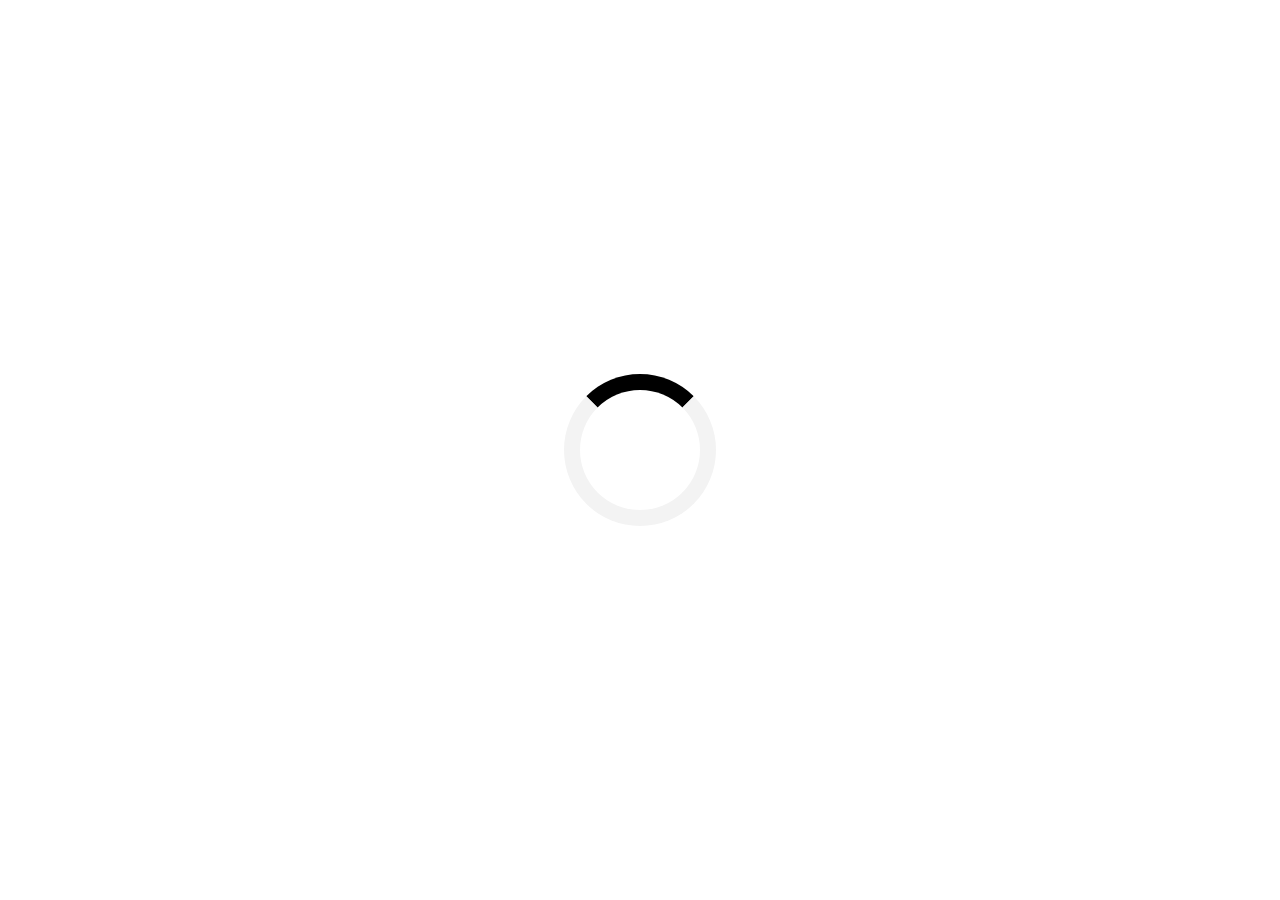
<file: index.html>
<!DOCTYPE html>
<html lang="en">
<head>
    <meta charset="UTF-8">
    <meta name="viewport" content="width=device-width, initial-scale=1.0">
    <title>Đăng ký và Đăng nhập</title>
    <link rel="stylesheet" href="login.css">
</head>
<body>
    <div class="loading-screen">
        <div class="loading-spinner"></div>
    </div>
    <div class="navbar">
        <a href="trang chủ.html">Trang chủ</a>
        <a href="about.html">Giới thiệu</a>
        <a href="#products">Sản phẩm</a>
        <a href="#contact">Liên hệ</a>
        <div class="search-container">
            <form action="/search">
                <input type="text" placeholder="Tìm kiếm..." name="search">
                <button type="submit">Tìm kiếm</button>
            </form>
        </div>
        <div class="navbar-login">
            <a href="#register">Đăng nhập</a>
        </div>
    </div>

    <div class="auth-container">
        <h2 class="auth-header">Đăng nhập</h2>
        <form class="auth-form" id="loginForm">
            <input type="text" id="loginUsername" placeholder="Username" required>
            <input type="password" id="loginPassword" placeholder="Password" required>
            <button type="submit" id="loginBtn">Đăng nhập</button>
            <p>Không có tài khoản <a href="#" id="switch-to-register">Đăng ký</a></p>
        </form>

        <form class="auth-form" id="registerForm" style="display: none;">
            <input type="text" id="registerUsername" placeholder="Username" required>
            <input type="password" id="registerPassword" placeholder="Password" required>
            <button type="submit" id="registerBtn">Đăng ký</button>
            <p>Đã có tài khoản <a href="#" id="switch-to-login">Đăng nhập</a></p>
        </form>
    </div>
    <script src="login.js"></script>
    <script src="loading.js"></script>
</body>
</html>
</file>
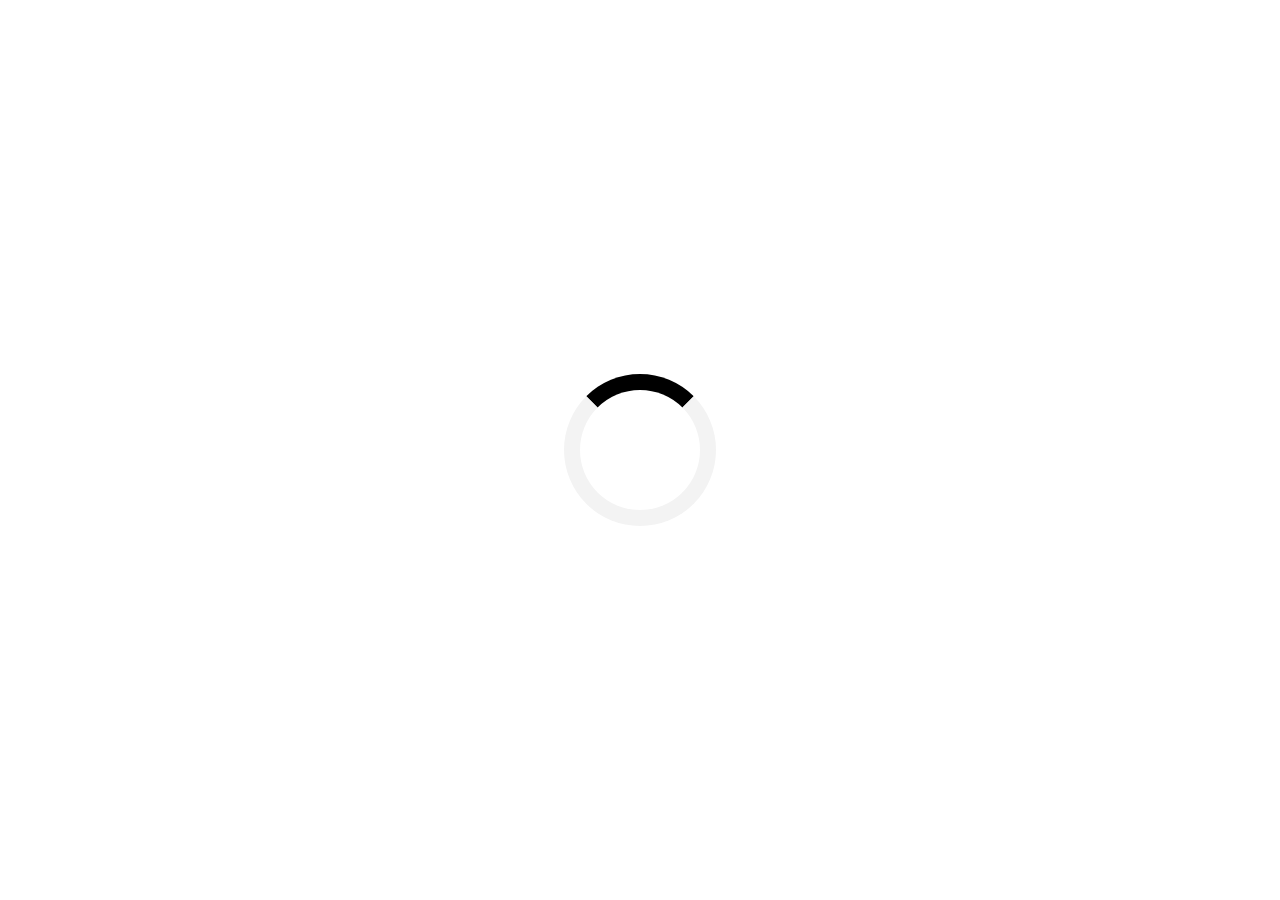
<file: about.html>
<!DOCTYPE html>
<html lang="en">
<head>
    <meta charset="UTF-8">
    <meta name="viewport" content="width=device-width, initial-scale=1.0">
    <title>Document</title>
    <link rel="stylesheet" href="about.css">
</head>
<body>
    <div class="loading-screen">
        <div class="loading-spinner"></div>
    </div>
    <div class="content">
        <div class="navbar">
            <a href="trang chủ.html">Trang chủ</a>
            <a href="about.html">Giới thiệu</a>
            <a href="#products">Sản phẩm</a>
            <a href="contact.html">Liên hệ</a>
            <div class="search-container">
                <form action="/search">
                    <input type="text" placeholder="Tìm kiếm..." name="search">
                    <button type="submit">Tìm kiếm</button>
                </form>
            </div>
            <div class="navbar-login">
                <a href="index.html">Đăng ký/Đăng nhập</a>
            </div>
        </div>
    <div class="introduction">
        <br>
        <h2>Giới thiệu</h2>
        <p>Chào mừng bạn đến với trang web bán hàng của chúng tôi!</p>
        <p>Chúng tôi cung cấp các sản phẩm chất lượng với giá cả hợp lý, đảm bảo sẽ mang lại trải nghiệm mua sắm tốt nhất cho bạn.</p>
        <p>Hãy khám phá các sản phẩm mới nhất của chúng tôi và đừng ngần ngại liên hệ nếu bạn có bất kỳ câu hỏi nào.</p>
    </div>
    <script src="loading.js"></script>
</body>
</html>
</file>
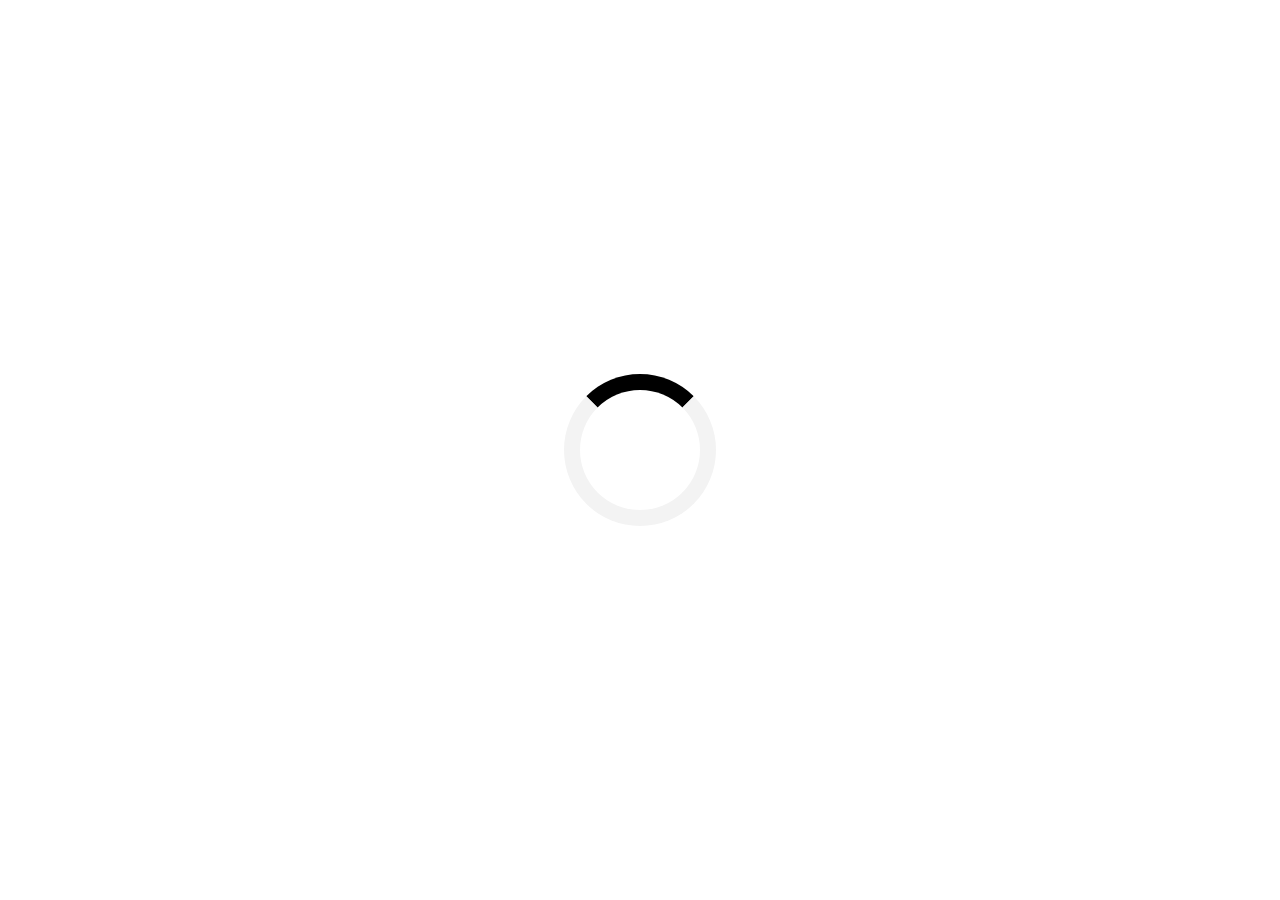
<file: contact.html>
<!DOCTYPE html>
<html lang="en">
<head>
    <meta charset="UTF-8">
    <meta name="viewport" content="width=device-width, initial-scale=1.0">
    <title>Liên hệ</title>
    <link rel="stylesheet" href="contact.css">
</head>
<body>
    <div class="loading-screen">
        <div class="loading-spinner"></div>
    </div>
    <div class="content">
        <div class="navbar">
            <a href="trang chủ.html">Trang chủ</a>
            <a href="about.html">Giới thiệu</a>
            <a href="#products">Sản phẩm</a>
            <a href="contact.html">Liên hệ</a>
            <div class="search-container">
                <form action="/search">
                    <input type="text" placeholder="Tìm kiếm..." name="search">
                    <button type="submit">Tìm kiếm</button>
                </form>
            </div>
            <div class="navbar-login">
                <a href="index.html">Đăng ký / Đăng nhập</a>
            </div>
        </div>
        <header>
            <div class="container">
                <h1><br>Liên hệ</h1>
            </div>
        </header>

        <div class="container">
            <div class="contact-info">
                
                <h2>Thông tin liên hệ</h2>
                <p>Email: contact@example.com</p>
                <p>Điện thoại: 0123 456 789</p>
                <p>Địa chỉ: 123 Đường ABC, Thành phố XYZ</p>
            </div>
            
            <form action="#" method="POST" class="contact-form">
                <div class="form-group">
                    <label for="name">Họ và tên:</label>
                    <input type="text" id="name" name="name" required>
                </div>
                <div class="form-group">
                    <label for="email">Email:</label>
                    <input type="email" id="email" name="email" required>
                </div>
                <div class="form-group">
                    <label for="message">Nội dung:</label>
                    <textarea id="message" name="message" required></textarea>
                </div>
                <button type="submit">Gửi</button>
            </form>
        </div>

        <footer>
            <div class="container">
                <p>&copy; 2024 Shop Bán Hàng. All rights reserved.</p>
            </div>
        </footer>
    </div>
    <script src="contact.js"></script>
</body>
</html>
</file>
<file: login.css>
body {
    font-family: 'Roboto', sans-serif;
    background-color: #f5f5f5;
    margin: 0;
    padding: 0;
    display: flex;
    align-items: center;
    justify-content: center;
    height: 100vh;
}
.loading-screen {
    position: fixed;
    top: 0;
    left: 0;
    width: 100%;
    height: 100%;
    background-color: #ffffff;
    display: flex;
    justify-content: center;
    align-items: center;
    z-index: 9999; 
}

.loading-spinner {
    border: 16px solid #f3f3f3;
    border-top: 16px solid #000000; 
    border-radius: 50%; 
    width: 120px;
    height: 120px;
    animation: spin 2s linear infinite;
}

@keyframes spin {
    0% { transform: rotate(0deg); }
    100% { transform: rotate(360deg); }
}

.content {
    display: none;
} 
.auth-container {
    background-color: #ffffff;
    border-radius: 8px;
    box-shadow: 0 0 10px rgba(0, 0, 0, 0.1);
    overflow: hidden;
    width: 320px;
    height: 320px;
    text-align: center;
}

.auth-header {
    background-color: #000000;
    color: #ffffff;
    padding: 20px;
    margin: 0;
}

.auth-form {
    padding: 20px;
}

.auth-form input {
    width: 100%;
    padding: 10px;
    margin-bottom: 10px;
    box-sizing: border-box;
    border: 1px solid #ccc;
    border-radius: 4px;
    outline: none;
}

.auth-form button {
    width: 100%;
    padding: 10px;
    background-color: #000000;
    color: #ffffff;
    border: none;
    border-radius: 4px;
    cursor: pointer;
    transition: background-color 0.3s;
}

.auth-form button:hover {
    background-color: #000000;
}

.auth-form p {
    margin: 10px 0;
    color: #777;
}

.auth-switch {
    padding: 10px;
}

.auth-switch a {
    color: #00ffe5;
    text-decoration: none;
    font-weight: bold;
    transition: color 0.3s;
}

.auth-switch a:hover {
    color: #00f6a8;
}
.navbar {
        overflow: hidden;
        background-color: #333;
        position: fixed;
        width: 100%;
        top: 0;
        transition: top 0.3s; 
        z-index: 100;
}

.navbar a {
    float: left;
    display: block;
    color: #f2f2f2;
    text-align: center;
    padding: 14px 16px;
    text-decoration: none;
}

.navbar a:hover {
    background-color: #ddd;
    color: black;
}

.search-container {
    float: right;
}
.navbar-login {
    float: right;
}

.navbar-login a {
    display: block;
    color: #f2f2f2;
    text-align: center;
    padding: 14px 16px;
    text-decoration: none;
}
.search-container input[type=text] {
    padding: 10px;
    margin-top: 8px;
    margin-right: 0px;
    border: none;
    font-size: 17px;
    border-radius: 20px;
    transition: all 0.3s;
}
.search-container input[type=text]:focus {
    width: 300px; 
    outline: none; 
}

.search-container button[type=submit] {
    padding: 10px;
    margin-top: 8px;
    margin-right: 16px;
    border: none;
    font-size: 17px;
    background-color: #4CAF50;
    color: #fff;
    cursor: pointer;
    border-radius: 20px; 
    transition: all 0.3s; 
}

.search-container button[type=submit]:hover {
    background-color: #45a049; 
}

@media screen and (max-width: 600px) {
    .navbar a, .search-container {
        float: none;
        display: block;
        text-align: left;
        width: 100%;
        box-sizing: border-box;
    }

    .search-container {
        margin-top: 8px;
    }
}
</file>
<file: about.css>
body {
    margin: 0;
    font-family: Arial, sans-serif;
    background-color: #f5f5f5;
    transition: background-color 0.3s;
}
.loading-screen {
    position: fixed;
    top: 0;
    left: 0;
    width: 100%;
    height: 100%;
    background-color: #ffffff;
    display: flex;
    justify-content: center;
    align-items: center;
    z-index: 9999; 
}

.loading-spinner {
    border: 16px solid #f3f3f3;
    border-top: 16px solid #000000; 
    border-radius: 50%; 
    width: 120px;
    height: 120px;
    animation: spin 2s linear infinite;
}

@keyframes spin {
    0% { transform: rotate(0deg); }
    100% { transform: rotate(360deg); }
}

.content {
    display: none;
} 
.navbar {
    overflow: hidden;
    background-color: #333;
    position: fixed;
    width: 100%;
    top: 0;
    transition: top 0.3s; 
    z-index: 100;
}

.navbar a {
    float: left;
    display: block;
    color: #f2f2f2;
    text-align: center;
    padding: 14px 16px;
    text-decoration: none;
    transition: background-color 0.3s, color 0.3s; 
}

.navbar a:hover {
    background-color: #ddd;
    color: black;
}

.search-container {
    float: right;
    position: relative;
}

.navbar-login {
    float: right;
}

.navbar-login a {
    display: block;
    color: #f2f2f2;
    text-align: center;
    padding: 14px 16px;
    text-decoration: none;
    transition: background-color 0.3s, color 0.3s; 
}

.search-container input[type=text] {
    padding: 10px;
    margin-top: 8px;
    margin-right: 0px;
    border: none;
    font-size: 17px;
    border-radius: 20px;
    transition: all 0.3s;
}
.search-container input[type=text]:focus {
    width: 300px; 
    outline: none; 
}

.search-container button[type=submit] {
    padding: 10px;
    margin-top: 8px;
    margin-right: 16px;
    border: none;
    font-size: 17px;
    background-color: #4CAF50;
    color: #fff;
    cursor: pointer;
    border-radius: 20px; 
    transition: all 0.3s; 
}

.search-container button[type=submit]:hover {
    background-color: #45a049; 
}
@media screen and (max-width: 600px) {
    .navbar a, .search-container {
        float: none;
        display: block;
        text-align: left;
        width: 100%;
        box-sizing: border-box;
    }

    .search-container {
        margin-top: 8px;
    }
}
.introduction {
    background-color: #ffffff;
    padding: 20px;
    border-radius: 8px;
    box-shadow: 0 4px 8px rgba(0, 0, 0, 0.1);
}

.introduction h2 {
    font-size: 24px;
    color: #333;
    margin-bottom: 10px;
}

.introduction p {
    font-size: 16px;
    color: #666;
    line-height: 1.6;
    margin-bottom: 10px;
}
</file>
<file: contact.css>
body {
    font-family: Arial, sans-serif;
    margin: 0;
    padding: 0;
    background-color: #ffffff; /* Màu trắng */
    color: #584a4a; /* Màu đen */
}

.container {
    max-width: 800px;
    margin: 0 auto;
    padding: 20px;
}

header {
    background-color: #3f3737; /* Màu đen */
    color: #ffffff; /* Màu trắng */
    padding: 20px 0;
    text-align: center;
}

header h1 {
    margin: 0;
}

.contact-form {
    margin-top: 20px;
}

.form-group {
    margin-bottom: 20px;
}

label {
    display: block;
    font-weight: bold;
}

input[type="text"],
input[type="email"],
textarea {
    width: 100%;
    padding: 10px;
    border: 1px solid #ccc;
    border-radius: 5px;
}

textarea {
    height: 150px;
}

button {
    width: 100%;
    padding: 10px;
    background-color: #403f3f; /* Màu đen */
    color: #ffffff; /* Màu trắng */
    border: none;
    border-radius: 5px;
    cursor: pointer;
}

button:hover {
    background-color: #463f3f; /* Màu đen tối */
}

footer {
    background-color: #3d3838; /* Màu đen */
    color: #ffffff; /* Màu trắng */
    text-align: center;
    padding: 20px 0;
}
/* CSS của bạn ở đây */
.loading-screen {
    position: fixed;
    top: 0;
    left: 0;
    width: 100%;
    height: 100%;
    background-color: #ffffff;
    display: flex;
    justify-content: center;
    align-items: center;
    z-index: 9999; 
}

.loading-spinner {
    border: 16px solid #f3f3f3;
    border-top: 16px solid #000000; 
    border-radius: 50%; 
    width: 120px;
    height: 120px;
    animation: spin 2s linear infinite;
}

@keyframes spin {
    0% { transform: rotate(0deg); }
    100% { transform: rotate(360deg); }
}

.content {
    display: none;
} 

.navbar {
    overflow: hidden;
    background-color: #333;
    position: fixed;
    width: 100%;
    top: 0;
    transition: top 0.3s; 
    z-index: 100;
}

.navbar a {
    float: left;
    display: block;
    color: #f2f2f2;
    text-align: center;
    padding: 14px 16px;
    text-decoration: none;
    transition: background-color 0.3s, color 0.3s; 
}

.navbar a:hover {
    background-color: #ddd;
    color: black;
}

.search-container {
    float: right;
    position: relative;
}

.navbar-login {
    float: right;
}

.navbar-login a {
    display: block;
    color: #f2f2f2;
    text-align: center;
    padding: 14px 16px;
    text-decoration: none;
    transition: background-color 0.3s, color 0.3s; 
}

.search-container input[type=text] {
    padding: 10px;
    margin-top: 8px;
    margin-right: 0px;
    border: none;
    font-size: 17px;
    border-radius: 20px;
    transition: all 0.3s;
    width: 200px;
}
.search-container input[type=text]:focus{
    width: 300px; 
    outline: none; 
}

.search-container button[type=submit] {
    padding: 10px;
    margin-top: 8px;
    margin-right: 0px;
    border: none;
    font-size: 17px;
    background-color: #4CAF50;
    color: #fff;
    cursor: pointer;
    border-radius: 20px; 
    transition: all 0.3s; 
    width: 100px;
}

.search-container button[type=submit]:hover {
    background-color: #45a049; 
}

@media screen and (max-width: 600px) {
    .navbar a, .search-container {
        float: none;
        display: block;
        text-align: left;
        width: 100%;
        box-sizing: border-box;
    }

    .search-container {
        margin-top: 8px;
    }
}
</file>
